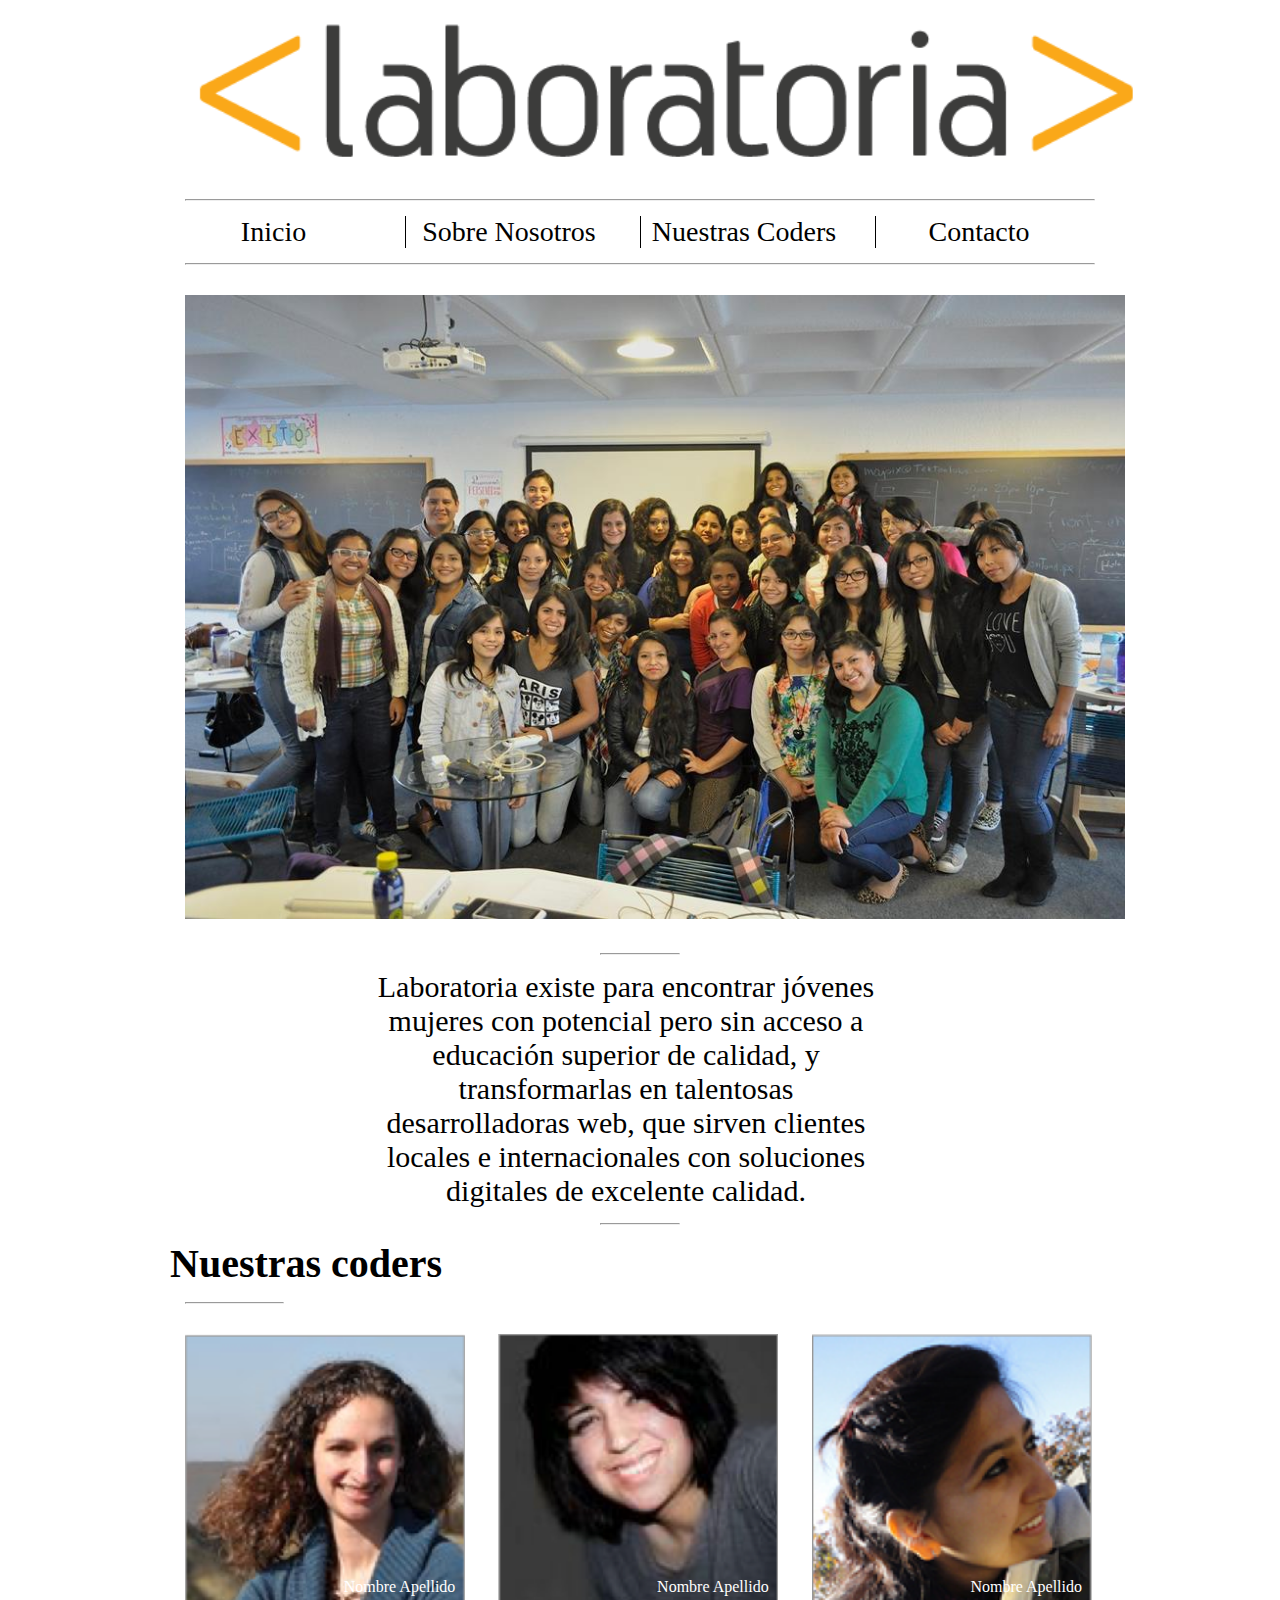
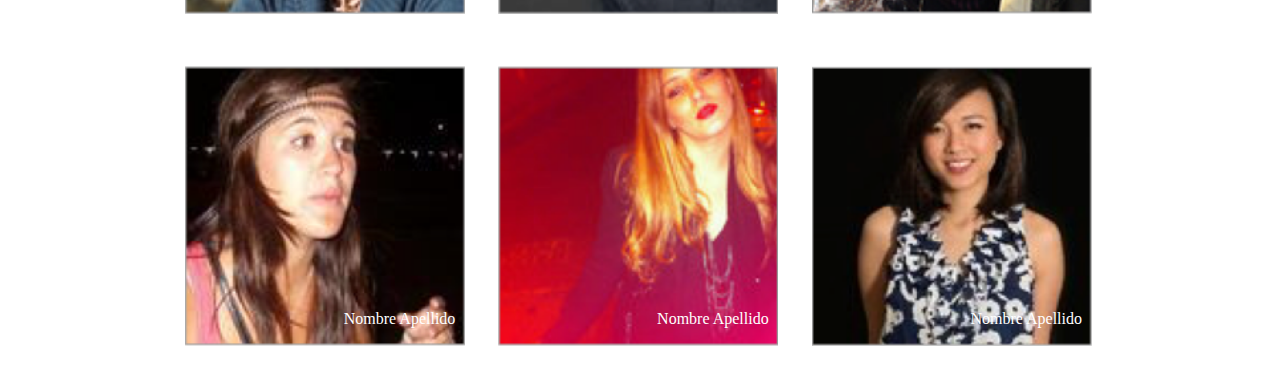
<file: index.html>
<!DOCTYPE html>
<html lang="en">
<head>
	<meta charset="UTF-8">
	<link rel="stylesheet" type="text/css" href="css/main.css">
	<link rel="stylesheet" type="text/css" href="css/grid-system.css">
	<title>Mi primer layout</title>
</head>
<body>
	<header>
		<div class="container">
	<!--IMAGEN LABORATORIA-->
			<div class="row">
				<div class="col-12">
					<img src="img/logo.png" alt="laboratoria" id="laboratoria">
				</div>
			</div>
	<!--MENU-->
			<hr>
			<div class="row text-center">
				<div class="col-3">
					<p class="menu">Inicio</p>
				</div>
				<div class="col-3">
					<p class="menu" id="menulinea">Sobre Nosotros</p>
				</div>
				<div class="col-3">
					<p class="menu" id="menulinea">Nuestras Coders</p>
				</div>
				<div class="col-3">
					<p class="menu" id="menulinea">Contacto</p>
				</div>
			</div>
			<hr>
		</div>
	</header>

	<section>
		<div class="container">
		<!--FOTO GRUPAL-->
			<div class="row">
				<div class="col-12">
				<img src="img/grupal.jpg" alt="grupal"  class="imggrupo">
				</div>
			</div>
			
		<!--PÁRRAFO-->
			<hr id="lineach">
			<div class="row text-center">
				<div class="col-12">
					<p id="parrafo">Laboratoria existe para encontrar jóvenes mujeres con potencial pero sin acceso a educación superior de calidad, y transformarlas en talentosas desarrolladoras web, que sirven clientes locales e internacionales con soluciones digitales de excelente calidad.</p>
				</div>
			</div>
			<hr id="lineach">
		<!--NUESTRAS CODERS-->
			<div class="row">
			<!--Texto y linea-->
				<div class="col-4">
					<h2>Nuestras coders</h2>
				</div>
			</div>
			<div class="row">
				<div class="col-2">
					<hr>
				</div>
			</div>
			<!--primera fila-->
			<div class="row text-right">
				<a href="coder-detail.html" target="_blank">
					<div class="col-4">
						<img src="img/profile-1.png" alt="profile-1" id="coders">
						<p id="twhite">Nombre Apellido</p>
				</div>
				</a>
				<div class="col-4">
					<img src="img/profile-2.png" alt="profile-2" id="coders">
					<p id="twhite">Nombre Apellido</p>
				</div>
				<div class="col-4">
					<img src="img/profile-3.png" alt="profile-3" id="coders">
					<p id="twhite">Nombre Apellido</p>
				</div>
			</div>

			<!--segunda fila-->
			<div class="row text-right">
				<div class="col-4">
					<img src="img/profile-4.png" alt="profile-4" id="coders">
					<p id="twhite">Nombre Apellido</p>
				</div>
				<div class="col-4">
					<img src="img/profile-5.png" alt="profile-5" id="coders">
					<p id="twhite">Nombre Apellido</p>
				</div>
				<div class="col-4">
					<img src="img/profile-6.png" alt="profile-6" id="coders">
					<p id="twhite">Nombre Apellido</p>
				</div>
			</div>
			</div>
		</div>
	</section>
</body>
</html>
</file>
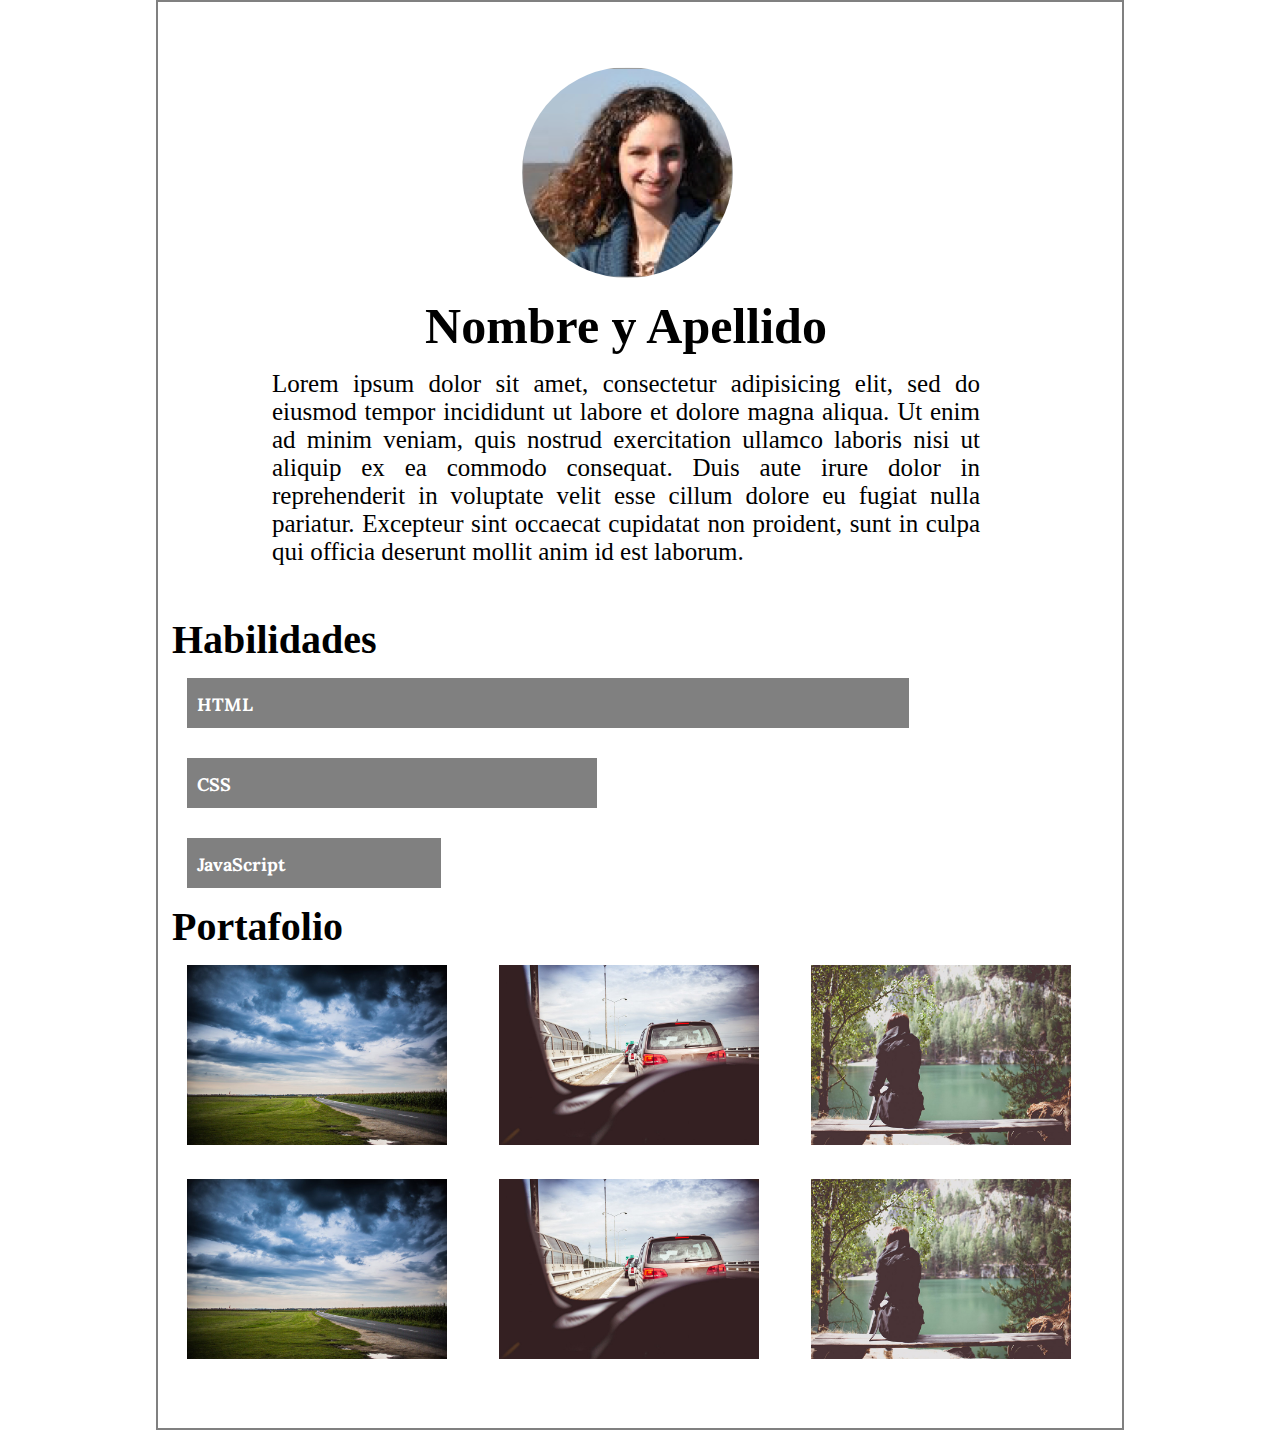
<file: coder-detail.html>
<!DOCTYPE html>
<html lang="en">
<head>
	<meta charset="UTF-8">
	<link rel="stylesheet" type="text/css" href="css/main.css">
	<link rel="stylesheet" type="text/css" href="css/grid-system.css">
	<link href='https://fonts.googleapis.com/css?family=Lora' rel='stylesheet' type='text/css'>
	<title>Coder detail</title>
</head>
<body>
	<!--MARGEN -->
	<section>
		<div class="container margen">
		<!--FOTO CIRCULAR-->
			<div class="row">
				<div class="col-5">
					<img src="img/profile-1.png" alt="profile-1" class="fcirculo">
				</div>
			</div>
		<!--NOMBRE Y APELLIDO-->
			<div class="row">
				<div class="col-12">
					<h1 class="text-center">Nombre y Apellido</h1>
				</div>
			</div>
		<!--ESCRITO-->
			<div class="row">
				<div class="col-12">
					<p id="textoL">Lorem ipsum dolor sit amet, consectetur adipisicing elit, sed do eiusmod
					tempor incididunt ut labore et dolore magna aliqua. Ut enim ad minim veniam,
					quis nostrud exercitation ullamco laboris nisi ut aliquip ex ea commodo
					consequat. Duis aute irure dolor in reprehenderit in voluptate velit esse
					cillum dolore eu fugiat nulla pariatur. Excepteur sint occaecat cupidatat non
					proident, sunt in culpa qui officia deserunt mollit anim id est laborum.</p>
				</div>
			</div>
		<!--HABILIDADES-->
			<div class="row">
				<div class="col-4">
					<h2>Habilidades</h2>
				</div>
			</div>
			<!--HABILIDADES SOMBREADO-->
			<div class="row">
				<div class="col-10">
					<h3 id="sombreado">HTML</h3>
				</div>
			</div>
			<div class="row">
				<div class="col-6">
					<h3 id="sombreado">CSS</h3>
				</div>
			</div>
			<div class="row">
				<div class="col-4">
					<h3 id="sombreado">JavaScript</h3>
				</div>
			</div>
		<!--PORTAFOLIO-->
			<div class="row">
				<div class="col-4">
					<h2>Portafolio</h2>
				</div>
			</div>
		<!--IMAGENES-->
		<!--IMAGENES PRIMERA FILA-->
			<div class="row">
				<div class="col-4">
					<img src="img/p5.jpg" alt="camino" id="imgch">
				</div>
				<div class="col-4">
					<img src="img/p6.jpg" alt="auto" id="imgch">
				</div>
				<div class="col-4">
					<img src="img/p8.jpg" alt="persona" id="imgch">
				</div>
			</div>
		<!--IMAGENES SEGUNDA FILA-->
			<div class="row">
				<div class="col-4">
					<img src="img/p5.jpg" alt="camino" id="imgch">
				</div>
				<div class="col-4">
					<img src="img/p6.jpg" alt="auto" id="imgch">
				</div>
				<div class="col-4">
					<img src="img/p8.jpg" alt="persona" id="imgch">
				</div>
			</div>
		</div>
	</section>
</body>
</html>
</file>
<file: css/main.css>
hr, img{
	margin: 15px;
}
/*PÁGINA PRINCIPAL*/
/*HEADER*/
#laboratoria{
	width: 960px;
}
.menu{
	font-size: 28px;
	font-family: serif;
}
#menulinea{
	border-left: 1px solid black;
}
/*SECTION*/
.imggrupo{
	width: 940px;
}
/*PARRAFO Y LINEAS*/
#lineach{
	margin-left: 430px;
	margin-right: 430px;	
}
#parrafo{
	margin-left: 200px;
	margin-right: 200px;
	font-size: 30px;
}
/*NUESTRAS CODERS*/
#coders{
	height: 280px;
	width: 280px;
}
a{
	text-decoration: none;
}
#twhite{
	color:white;
	position: relative;
	top:-55px;
}

/*SEGUNDA PÁGINA*/
/*CODER DETAIL*/
.margen{
	border: 2px solid grey;
	padding:50px;
}
/*FOTO, NOMBRE Y PARRAFO*/
h1{
	font-size: 50px;
	margin-bottom: 15px;
}
.fcirculo{
	border-radius: 50%;
	margin-left: 350px;
}
#textoL{
	font-size: 25px;
	margin:0px 100px 50px;
	text-align: justify;

}
/*HABILIDADES*/
h3{
	margin:15px;
	padding-left: 10px;
	font-size: 18px;
	font-family: 'Lora', serif;
}
h2{
	font-size: 40px;
}
#sombreado{
	background-color: gray;
	color:white;
	height: 50px;
	padding-top: 15px;
}
/*PORTAFOLIO*/
#imgch{
	height: 180px;
	width: 260px;
}
</file>
<file: css/grid-system.css>
/* GLOBAL */
* {
box-sizing: border-box;
margin: 0;
padding: 0;
}
.text-center {
text-align: center;
}
.text-right {
text-align: right;
}
/* Grid system */
.container {
width: 968px;
padding-left: 14px; 
padding-right: 14px;
margin: 0px auto;
position: relative;
}
.container-fluid {
width: 100%;
}
.row {
width: 100%;
margin-left: -14px;
margin-right: -14px;
}
.row:before, .row:after{
content: " ";
display: table;
}
.row:after {
clear: both;
}
[class*="col-"] {
min-height: 7px;
padding: 0 14px;
float: left;
}
.col-1 {
/* (1 / 12) x 100 */
width: 8.333333%;
}
.col-2 {
/* (2 / 12) x 100 */
width: 16.666667%;
}
.col-3 {
/* (3 / 12) x 100 */
width: 25%;
}
.col-4 {
/* (4 / 12) x 100 */
width: 33.333333%;
}
.col-5 {
/* (5 / 12) x 100 */
width: 41.666667%;
}
.col-6 {
/* (6 / 12) x 100 */
width: 50%;
}
.col-7 {
/* (7 / 12) x 100 */
width: 58.333333%;
}
.col-8 {
/* (8 / 12) x 100 */
width: 66.666667%;
}
.col-9 {
/* (9 / 12) x 100 */
width: 75%;
}
.col-10 {
/* (10 / 12) x 100 */
width: 83.333333%;
}
.col-11 {
/* (11 / 12) x 100 */
width: 91.666667%;
}
.col-12 {
/* (12 / 12) x 100 */
width: 100%;
}
</file>
